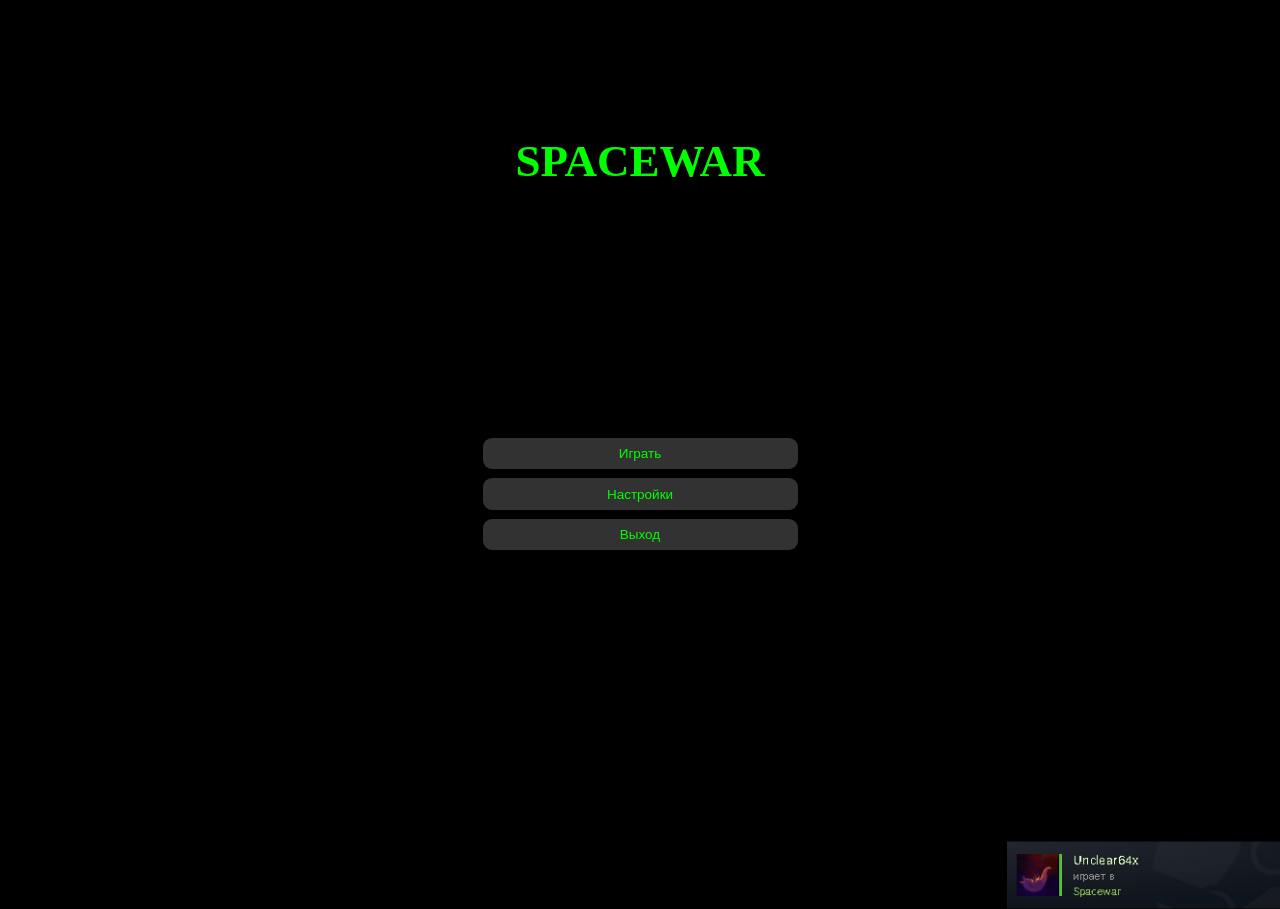
<file: index.html>
<!DOCTYPE html>
<html lang="ru">
<head>
    <meta charset="UTF-8">
    <meta name="viewport" content="width=device-width, initial-scale=1.0">
    <script src="js/base.js"></script>
    <script src="js/playerInfo.js"></script>
    <script src="js/world.js"></script>
    <script src="js/input.js"></script>
    <script src="js/resources.js"></script>
    <script src="js/tools.js"></script>
    <script src="js/objectDatas.js"></script>
    <script src="js/objects.js"></script>
    <script src="js/particles.js"></script>
    <script src="js/gameObjects.js"></script>
    <script src="js/camera.js"></script>
    <script src="js/debug.js"></script>
    <script src="js/gameManager.js"></script>
    <script src="js/gui.js"></script>
    <script src="js/main.js"></script>
    <link rel="stylesheet" href="css/general.css">
    <link rel="stylesheet" href="css/game.css">
    <link rel="stylesheet" href="css/upgrades.css">
    <link rel="stylesheet" href="css/menu.css">
    <title>Spacewar</title>
</head>
<body>
    <canvas id="canvas"></canvas>
    <div id="objectDatas"></div>

        <div id="menu" class="centered-content">
        <span class="title">SPACEWAR</span>

        <div id="mainMenu" class="menu-item">
            <button id="playButton" class="menu-button">Играть</button>
            <button id="settingsButton" class="menu-button">Настройки</button>
            <button id="exitButton" class="menu-button">Выход</button>
        </div>

        <div id="settings" class="menu-item">
            <div class="setting">
                <span>Размер GUI</span>
                <input id="guiSize" type="range" min="-1" max="1" value="0" step="0.25">
            </div>
            <button id="settingsBack" class="menu-button">Назад</button>
        </div>

        <div id="upgrades" class="menu-item">

            <div id="upgradesContainer" class="text-style"> </div>

            <div class="upgrade-resources text-style">
                <div class="upgrade-resource">
                    <img src="sprites/materials/metal.png" alt="metal">
                    <span id="avaibleMetal">0</span>
                </div>
                <div class="upgrade-resource">
                    <img src="sprites/materials/irit.png" alt="irit">
                    <span id="avaibleIrit">0</span>
                </div>
                <div class="upgrade-resource">
                    <img src="sprites/materials/borit.png" alt="borit">
                    <span id="avaibleBorit">0</span>
                </div>
                <div class="upgrade-resource">
                    <img src="sprites/materials/aneit.png" alt="aneit">
                    <span id="avaibleAneit">0</span>
                </div>
            </div>

            <button id="upgradesBack" class="menu-button">Назад</button>
            <button id="start" class="menu-button">Играть</button>

        </div>
    </div>

    <span id="destroyed" class="centered-content title">Уничтожен</span>

    <img src="sprites/spacewar.png" alt="spacewar" id="spacewar">
</body>
</html>
</file>
<file: css/general.css>
body {
    background-color: #000;

    overflow: hidden;
    width: 100vw;
    height: 100vh;
    margin: 0;

    user-select: none;
    position: relative;

    font-family: "consolas";
}

@property --progress-background {
    syntax: "<color>";
    inherits: true;
    initial-value: green;
}
@property --progress-bar-background {
    syntax: "<color>";
    inherits: true;
    initial-value: lime;
}

@property --size-addition {
    syntax: "<length>";
    inherits: true;
    initial-value: 0;
}

progress {
    background-color: var(--progress-background);
    height: 50%;
    width: 100%;

    box-sizing: border-box;

    display: inline-block;
    border: none;
    appearance: none;
    -moz-appearance: none;
    -webkit-appearance: none;
}

progress::-moz-progress-bar {
    background-color: var(--progress-bar-background);
}

progress::-webkit-progress-bar {
    background-color: var(--progress-background);
}

progress::-webkit-progress-value {
    background-color: var(--progress-bar-background);
}

button {
    border: none;
    padding: 0 calc(1.5vmin + var(--size-addition));
    font-size: calc(1.5vmin + var(--size-addition));

    border-radius: calc(1vmin + var(--size-addition));
    color: lime;
    background-color: rgb(50, 50, 50);
}

button:hover {
    background-color: rgb(50, 80, 50);
}

button:active {
    background-color: rgb(50, 70, 50);
}

button:disabled {
    background-color: rgb(0, 0, 0);
    color: green;
}
</file>
<file: css/game.css>
.infoDot {
    position: absolute;
}

.infoRow {
    display: grid;

    grid-template-columns: 7vmax 1fr;
}

.infoColumn {
    width: 7vmax;
    display: flex;
    justify-content: center;
}

.info {
    display: flex;
    transform: translate(-3.5vmax, -3.5vmax);
    flex-direction: column;
}

.infoContainer {
    position: relative;
    color: var(--progress-bar-background);
    opacity: 0.8;
    width: 10vmax;

    font-size: 1vmax;
    
    display: grid;
    grid-template-columns: max-content 5vmax;

    align-items: center;

    gap: 0 0.5vmax;
}

.vertivalMargin {
    margin: 0.5vmax 0;
}
.horizontalMargin {
    margin: 0 0.5vmax;
}

.squareInfo {
    border: solid 0.1vmax var(--progress-bar-background);

    width: 7vmax;
    height: 7vmax;

    opacity: 0.5;
}

.iconInfo {
    height: 1vmax;
}

/* .playerStats {
    position: absolute;
    left: 0;
    top: 0;
} */

/* .playerResources {
    position: absolute;
    right: 0;
    top: 0;
} */

#canvas {
    width: 100%;
    height: 100%;
}

* {
    margin: 0;
}
</file>
<file: css/upgrades.css>
.text-style {
    color: lime;
    font-size: calc(1.5vmin + var(--size-addition));
}

.danger {
    color: rgb(255, 84, 84);
}

#upgradesContainer {
    display: grid;
    grid-template-columns: max-content 15vmin max-content max-content;
    width: max-content;

    overflow-y: auto;
    overflow-x: hidden;
    max-height: 40vmin;
    padding-right: calc(1.5vmin + var(--size-addition));
}

.upgrade {
    background-color: #1a1a1a;
    border-radius: calc(1vmin + var(--size-addition));
    margin: calc(1vmin + var(--size-addition));

    display: grid;
    align-items: center;
    gap: calc(2vmin + var(--size-addition));
    padding: 0.6vmin calc(1vmin + var(--size-addition));

    grid-column: 1 / -1;
    grid-template-columns: subgrid;

    height: calc(4.5vmin + var(--size-addition));
    box-sizing: border-box;

    width: 100%;
}

.upgrade-resources {
    display: flex;
    gap: calc(1vmin + var(--size-addition));
    height: calc(4.5vmin - 1.2vmin + var(--size-addition));
}

.upgrade-resource {
    display: flex;
    align-items: center;
    height: 100%;
}

.upgrade-resource img {
    height: 100%;
    width: auto;
    object-fit: contain;
}

.buy-button {
    height: 100%;
}
</file>
<file: css/menu.css>
.centered-content {
    position: absolute;
    top: 50%;
    left: 50%;
    transform: translate(-50%, -50%);
}

#menu {
    height: 70vmin;
    width: 70vmin;

    display: flex;
    flex-direction: column;
}

.menu-item {
    display: flex;
    flex-direction: column;
    align-items: center;
    gap: calc(1vmin + var(--size-addition));

    height: 100%;
}

.title {
    font-weight: 600;
    color: lime;
    font-size: calc(5vmin + var(--size-addition));
    text-align: center;
    margin-bottom: calc(4vmin + var(--size-addition));
}

.menu-button {
    height: calc(3.5vmin + var(--size-addition));
    width: 50%;
}

.setting {
    color: lime;
    font-size: 1.5vmin;
    display: flex;
    gap: calc(1vmin + var(--size-addition));
}

#settingsBack {
    margin-top: auto;
}

#mainMenu {
    justify-content: center;
}

#settings {
    display: none;
}

#upgrades {
    display: none;
}

#upgradesBack {
    margin-top: auto;
}

#spacewar {
    position: absolute;
    right: 0;
    bottom: -7.5vmin;
    transition: transform 1s ease;

    height: 7.5vmin;
    object-fit: contain;
}

#destroyed {
    color: rgb(255, 84, 84);
    display: none;
    opacity: 0;
    transition: opacity 2s ease;
}
</file>
